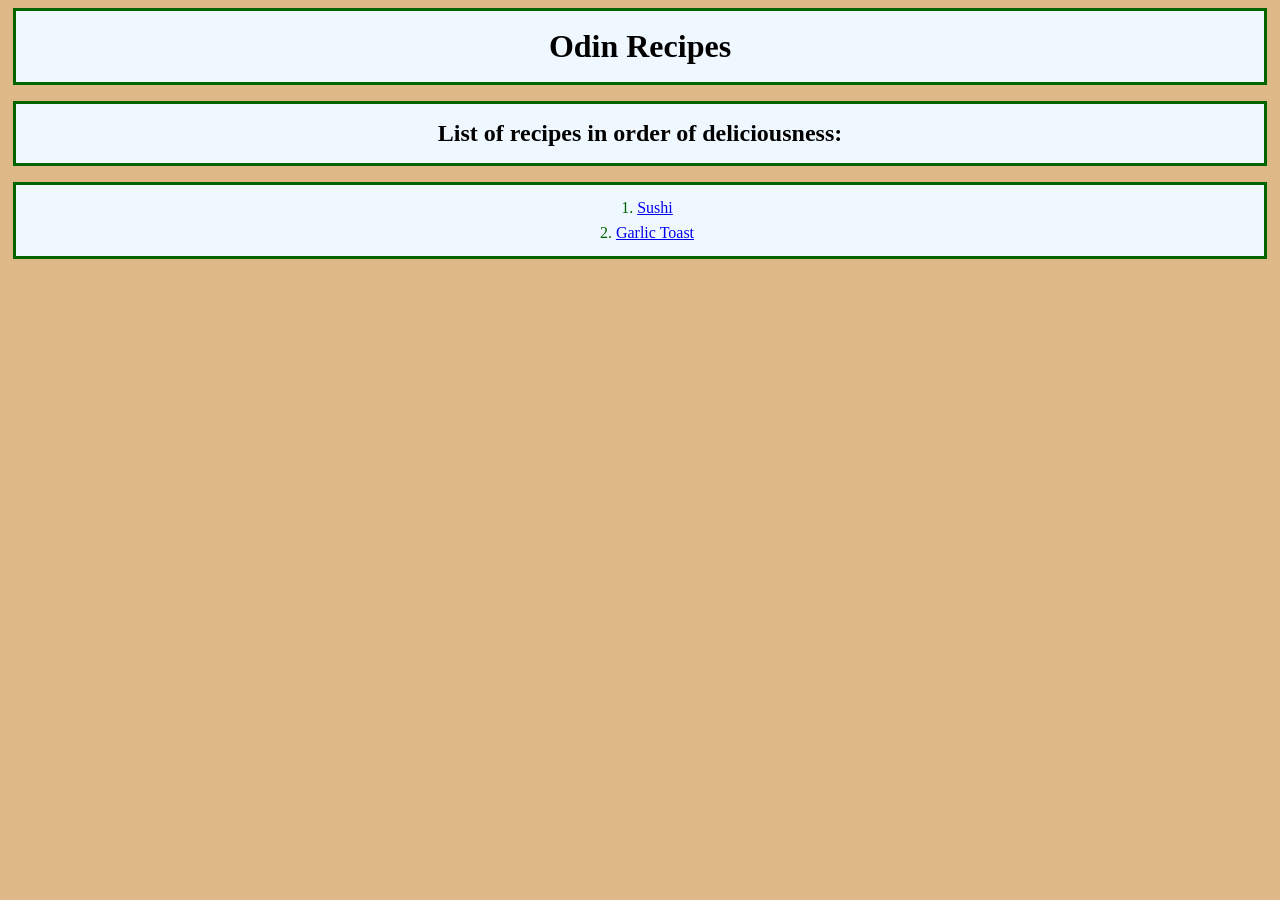
<file: index.html>
<!DOCTYPE html>
<html lang="en">
<head>
    <meta charset="UTF-8">
    <meta name="viewport" content="width=device-width, initial-scale=1.0">
    <title>Odin Recipes</title>
    <link rel="stylesheet" href="styles.css">
</head>
<body>
    <h1>Odin Recipes</h1>
    <p><h2>List of recipes in order of deliciousness:</h2></p>
    <ol>
        <li><a href="recipes/sushi.html">Sushi</a></li>
        <li><a href="recipes/garlic-toast.html">Garlic Toast</a></li>




    </ol>
</body>
</html>
</file>
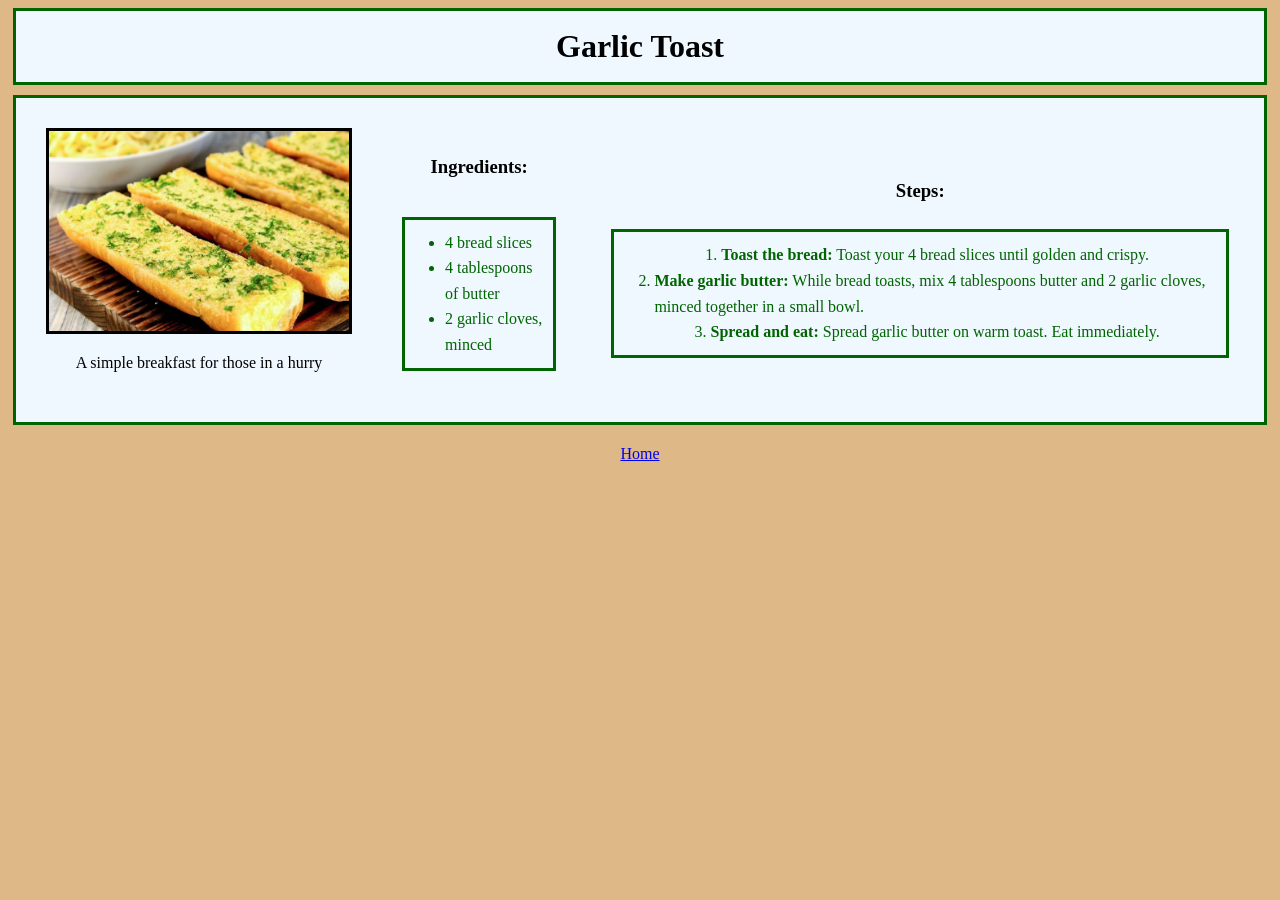
<file: recipes/garlic-toast.html>
<!DOCTYPE html>
<html lang="en">
<head>
    <meta charset="UTF-8">
    <meta name="viewport" content="width=device-width, initial-scale=1.0">
    <title>Garlic Toast</title>
    <link rel="stylesheet" href="../styles.css">
</head>
<body>
    <h1>Garlic Toast</h1>
    
    <div class="container">
    <div class="column">
    <img src="../images/garlic-toast.jpg" alt="Garlic Toast picture" width="300">
    <p>A simple breakfast for those in a hurry</p>   
    </div>
    <div class="column">
    <h3 style="border-width: 0px;">Ingredients:</h3>
    <ul style="padding: 10px;">
        <li>4 bread slices</li>
        <li>4 tablespoons of butter</li>
        <li>2 garlic cloves, minced</li>
    </ul>
    </div>
    <div class="column">
    <h3 style="border-width: 0px;">Steps:</h3>
    <ol style="padding: 10px;">
        <li><strong>Toast the bread:</strong> Toast your 4 bread slices until golden and crispy.</li>
        <li><strong>Make garlic butter:</strong> While bread toasts, mix 4 tablespoons butter and 2 garlic cloves, minced together in a small bowl.</li>
        <li><strong>Spread and eat:</strong> Spread garlic butter on warm toast. Eat immediately.</li>
    </ol>
    </div>
    </div>


<p><a href="../index.html">Home</a></p>

</body>
</html>
</file>
<file: styles.css>
/* CSS Basic Styling Attempt #1 */

.container, h1, h2, h3, h4, ol, ul {
    background-color: aliceblue;
    border: 3px darkgreen solid;
}

body {
    background-color: burlywood;
    font-family: 'Times New Roman', Times, serif;
    line-height: 1.6;
}

h1, h2, h3, h4, h5 {
    text-align: center;
    color: black;
}

h1 {
    padding: 10px;
    margin: 5px;
}

h2 {
    margin: 5px;
    padding: 10px;
}

ol, .unordered, .column {
   display: flex; 
   margin: 5px;
   align-items: center;
   flex-direction: column;
   padding: 10px

}

li {
    margin-left: 30px;
    color: darkgreen;
}

.container {
    display: flex;
    align-items: center;
    gap: 20px;
    margin: 10px 5px;
    padding: 15px;
    justify-content: center;

}

img {
 border: 3px rgb(0, 0, 0) solid;
}

p {
    text-align: center;
}
</file>
